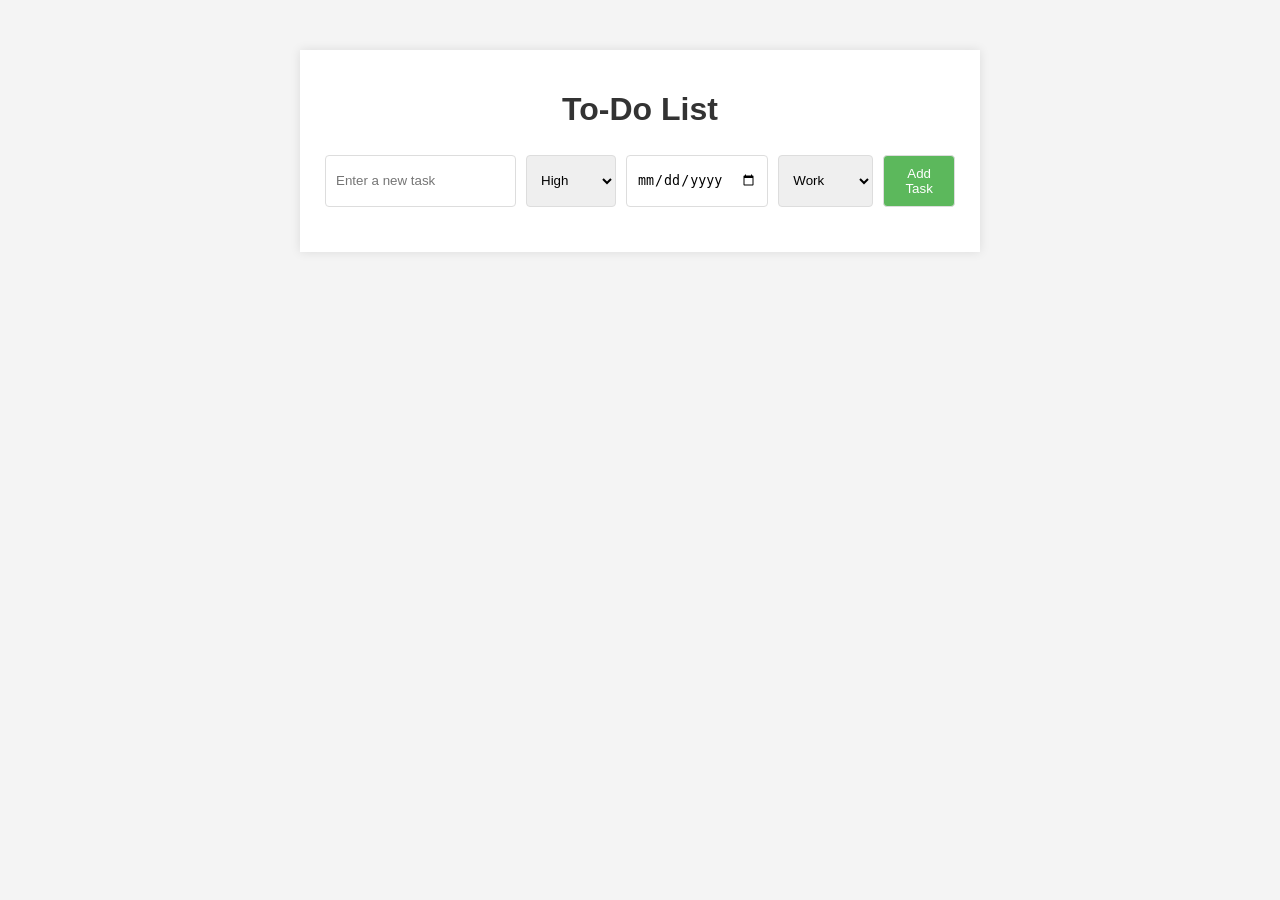
<file: ToDoList/index.html>
<!DOCTYPE html>
<html lang="en">
<head>
    <meta charset="UTF-8">
    <meta name="viewport" content="width=device-width, initial-scale=1.0">
    <title>To-Do List</title>
    <link rel="stylesheet" href="css_task2.css">
</head>
<body>
    <div class="container">
        <h1>To-Do List</h1>
        <form id="todo-form">
            <input type="text" id="task-input" placeholder="Enter a new task" required>
            <select id="priority-select">
                <option value="High">High</option>
                <option value="Medium">Medium</option>
                <option value="Low">Low</option>
            </select>
            <input type="date" id="due-date-input">
            <select id="category-select">
                <option value="Work">Work</option>
                <option value="Personal">Personal</option>
                <option value="Other">Other</option>
            </select>
            <button type="submit">Add Task</button>
        </form>
        <ul id="task-list"></ul>
    </div>
    <script src="script.js"></script>
</body>
</html>
</file>
<file: ToDoList/css_task2.css>
body {
  font-family: Arial, sans-serif;
  background-color: #f4f4f4;
  margin: 0;
  padding: 0;
}

.container {
  width: 50%;
  margin: auto;
  background: white;
  padding: 20px;
  margin-top: 50px;
  box-shadow: 0 0 10px rgba(0, 0, 0, 0.1);
}

h1 {
  text-align: center;
  color: #333;
}

form {
  display: flex;
  justify-content: space-between;
  margin-bottom: 20px;
}

input, select, button {
  padding: 10px;
  margin: 5px;
  border: 1px solid #ddd;
  border-radius: 4px;
}

button {
  background-color: #5cb85c;
  color: white;
  cursor: pointer;
}

button:hover {
  background-color: #4cae4c;
}

ul {
  list-style: none;
  padding: 0;
}

li {
  padding: 10px;
  background: #f9f9f9;
  margin-bottom: 10px;
  border: 1px solid #ddd;
  border-radius: 4px;
  display: flex;
  justify-content: space-between;
  align-items: center;
}

li.completed {
  text-decoration: line-through;
  color: grey;
}

li .actions {
  display: flex;
}

li .actions button {
  margin-left: 10px;
  background-color: #d9534f;
}

li .actions button:hover {
  background-color: #c9302c;
}

.priority-high {
  border-left: 5px solid red;
}

.priority-medium {
  border-left: 5px solid orange;
}

.priority-low {
  border-left: 5px solid green;
}
</file>
